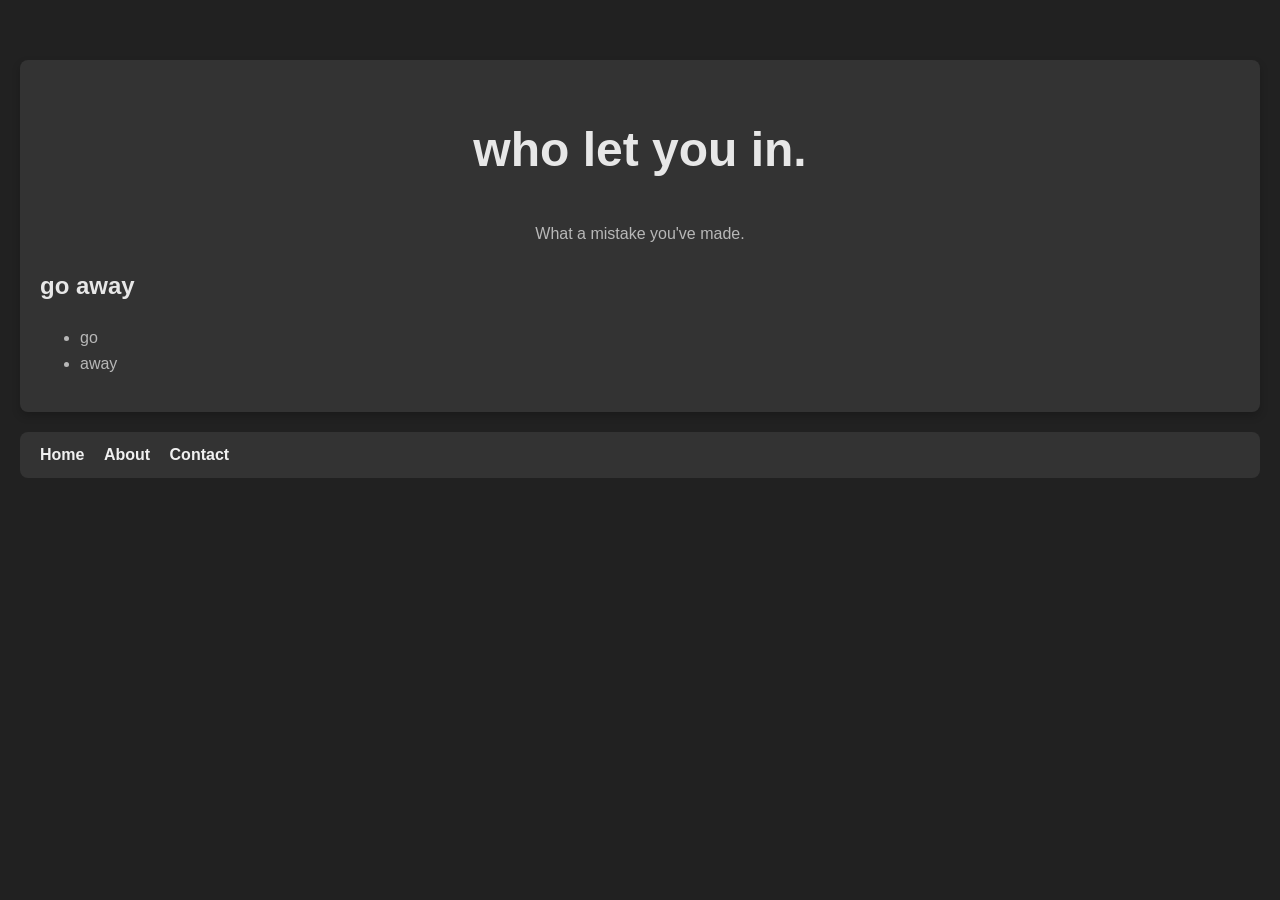
<file: templates/index.html>
<!DOCTYPE html>
<html>
    <head>
        <link rel="stylesheet" href="/static/style.css">
        <title> this is MY website</title>
    </head>
    <body>
        <div class="card">
            <h1> who let you in. </h1>
            <p> What a mistake you've made. </p>
        

            <h2>go away</h2>
            <ul>
                <li>go</li>
                <li>away</li>
            </ul>
        </div> 

        <nav>
            <a href="/">Home</a>
            <a href="/about">About</a>
            <a href="/contact">Contact</a>
        </nav>
</html>
</file>
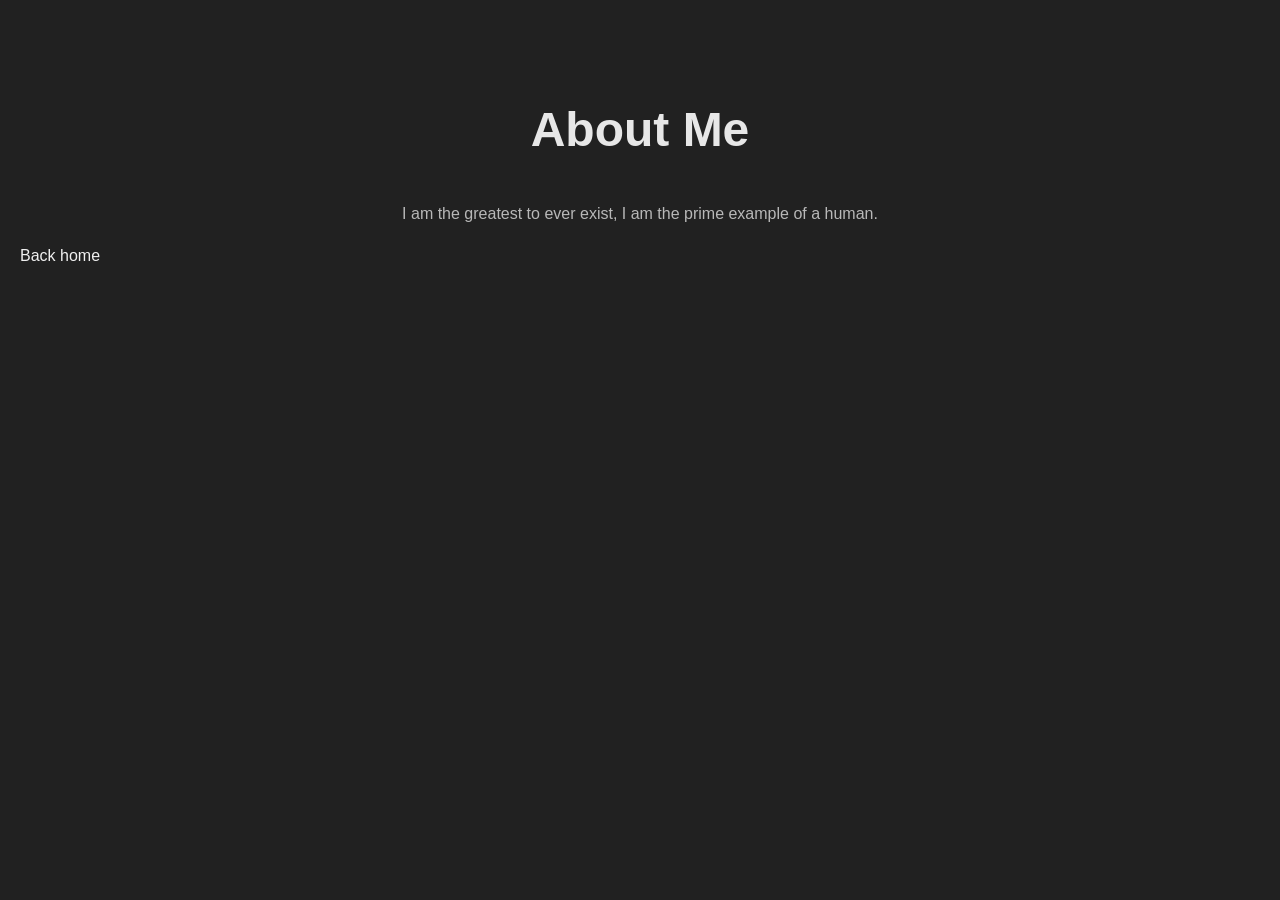
<file: templates/about.html>
<!DOCTYPE html>
<html>
    <head>
        <link rel="stylesheet" href="/static/style.css">
        <title>About</title>
    </head>
    <body>
        <h1>About Me</h1>
        <p>I am the greatest to ever exist, I am the prime example of a human.</p>

        <a href="/">Back home</a>
    </body>
</html>
</file>
<file: static/style.css>
body {
    font-family: Arial, sans-serif;
    background-color: #212121;
    color: #b8b8b8;
    margin: 40px auto;
    padding: 20px;
    line-height: 1.6;
}

h1 {
    color: #e7e7e7;
    font-size: 48px;
    text-align: center;
}

p {
    text-align: center;
}

h2 {
    color: #e7e7e7;

}

a {
    color: #f0f0f0;
    text-decoration: none;
}

a:hover {
    color: #ffffff;
    text-decoration: underline;
}

.card {
    background-color: #333333;
    border-radius: 8px;
    padding: 20px;
    margin-bottom: 20px;
    box-shadow: 0 4px 8px rgba(0, 0, 0, 0.2);

    transition: transform 0.2s;
}

.card:hover {
    transform: scale(1.02);
}

nav {
    background-color: #333333;
    padding: 10px 20px;
    border-radius: 8px;
    margin-bottom: 20px;
}

nav a {
    color: #f0f0f0;
    margin-right: 15px;
    font-weight: bold;
}

form {
    display: flex;
    flex-direction: column;
    gap: 12px;
    max-width: 400px;
    margin: 30px auto;
}

input, textarea {
    padding: 12px;
    border-radius: 6px;
    border: none;
    font-size: 16px;
}

textarea {
    min-height: 120px;
}

button {
    padding: 12px;
    border: none;
    border-radius: 6px;
    cursor: pointer;
}
</file>
